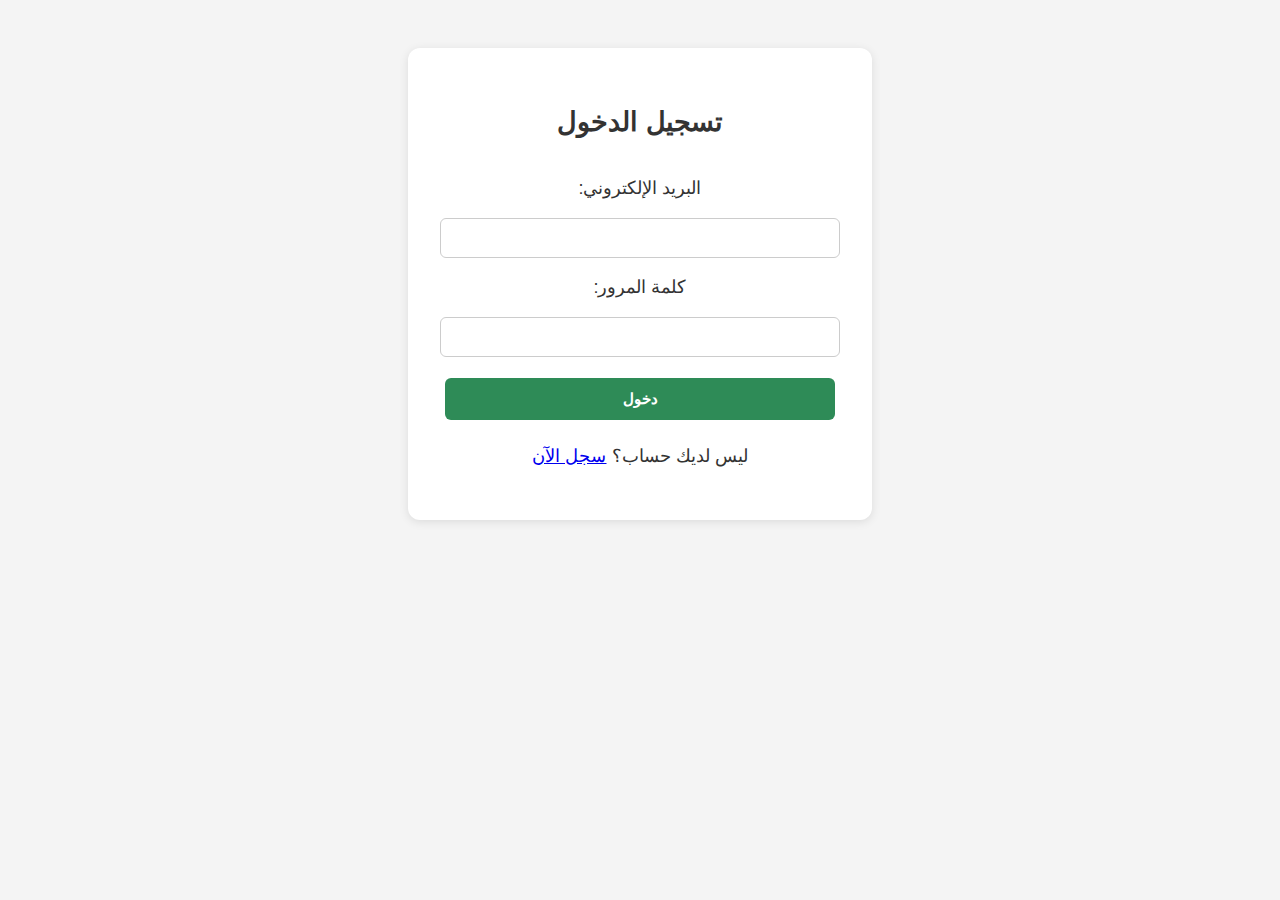
<file: auth.html>
<!DOCTYPE html>
<html lang="ar">
<head>
  <meta charset="UTF-8">
  <title>تسجيل الدخول / إنشاء حساب</title>
  <link rel="stylesheet" href="css/style.css">
</head>
<body>
  <main class="auth-container">
    <!-- نموذج تسجيل الدخول -->
    <section id="login-form">
      <h2>تسجيل الدخول</h2>
      <form>
        <label for="login-email">البريد الإلكتروني:</label>
        <input type="email" id="login-email" required>

        <label for="login-password">كلمة المرور:</label>
        <input type="password" id="login-password" required>

        <button type="submit" onclick="loginUser(event)">دخول</button>
      </form>
      <p>ليس لديك حساب؟ <a href="#" onclick="toggleForms('register')">سجل الآن</a></p>
    </section>

    <!-- نموذج التسجيل -->
    <section id="register-form" style="display:none;">
      <h2>إنشاء حساب</h2>
      <form>
        <label for="reg-name">الاسم:</label>
        <input type="text" id="reg-name" required>

        <label for="reg-email">البريد الإلكتروني:</label>
        <input type="email" id="reg-email" required>

        <label for="reg-password">كلمة المرور:</label>
        <input type="password" id="reg-password" required>

        <button type="submit" onclick="registerUser(event)">تسجيل</button>
      </form>
      <p>هل لديك حساب؟ <a href="#" onclick="toggleForms('login')">سجّل دخول</a></p>
    </section>
  </main>

  <script src="js/auth.js"></script>
</body>
</html>
</file>
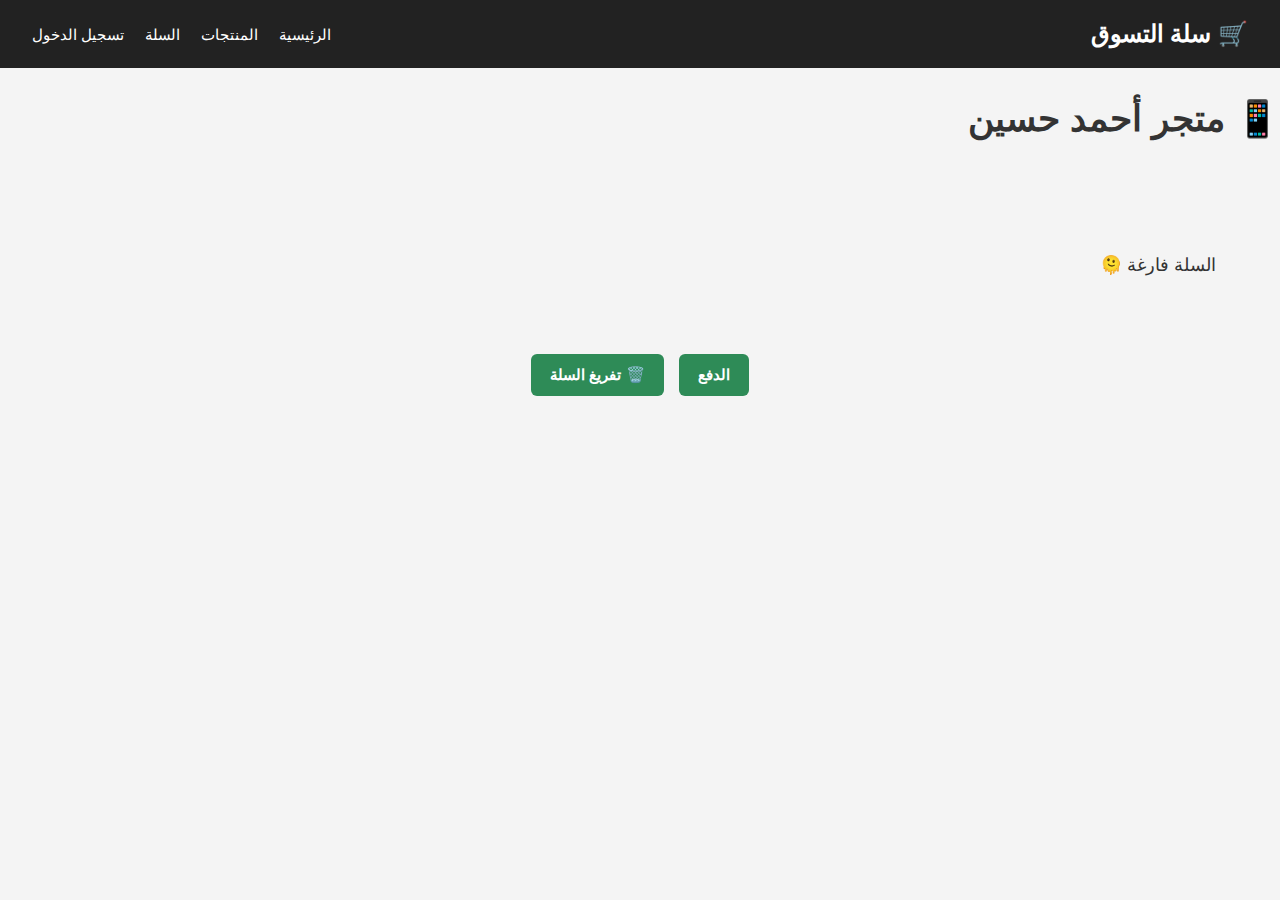
<file: cart.html>
<!DOCTYPE html>
<html lang="ar">

<head>
    <meta charset="UTF-8"/>
    <meta name="viewport" content="width=device-width,initial-scale=1.0"/>
    <title>سلة التسوق</title>
    <link rel="stylesheet" href="css/style.css">
</head>

<body>
    <header>
        <h1>🛒 سلة التسوق</h1>
        <nav>
      <a href="index.html">الرئيسية</a>
      <a href="product.html">المنتجات</a>
      <a href="cart.html"> السلة</a>
      <a href="auth.html">تسجيل الدخول</a>
    </nav>
  
    
  </header>
  <div class="ahmed"><h1>📱 متجر أحمد حسين</h1></div>
    <main>
        <section id="cart-items" class="cart-container"></section>
        <div id="total-price" class="total-price"></div>
        <div class="cart-actions">
            <a href="checkout.html"><button>الدفع</button></a>
            <button onclick="clearCart()">🗑️ تفريغ السلة</button>
        </div>
    </main>

    <script src="js/products.js"></script>
    <script src="js/cart.js"></script>
</body>

</html>
</file>
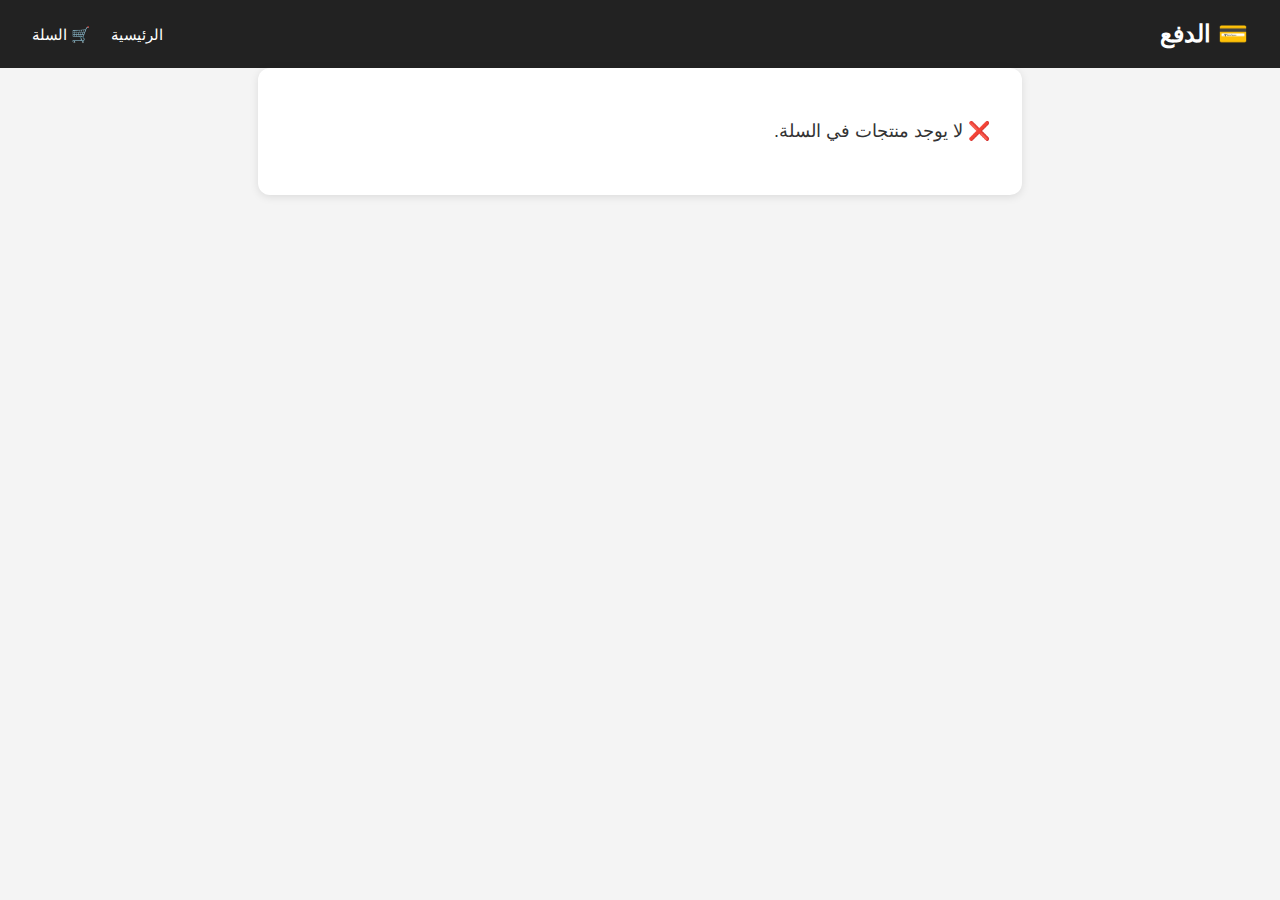
<file: checkout.html>
<!DOCTYPE html>
<html lang="ar">
<head>
  <meta charset="UTF-8">
  <title>الدفع</title>
  <link rel="stylesheet" href="css/style.css">
</head>
<body>
  <header>
    <h1>💳 الدفع</h1>
    <nav>
      <a href="index.html">الرئيسية</a>
      <a href="cart.html">🛒 السلة</a>
    </nav>
  </header>

  <main class="checkout-container">
    <section id="order-summary"></section>

    <form id="checkout-form">
      <h2>معلومات الزبون</h2>

      <label for="name">الاسم الكامل:</label>
      <input type="text" id="name" required>

      <label for="address">العنوان:</label>
      <input type="text" id="address" required>

      <label for="payment">طريقة الدفع:</label>
      <select id="payment" required>
        <option value="">اختر</option>
        <option value="cash">عند الاستلام</option>
        <option value="card">بطاقة بنكية</option>
      </select>

      <button type="submit">تأكيد الطلب ✅</button>
    </form>
  </main>

  <script src="js/products.js"></script>
  <script src="js/checkout.js"></script>
</body>
</html>
</file>
<file: css/style.css>
/* style.css */

/* حجم الخط الأساسي للجسم مع clamp لتناسب جميع الشاشات */
body {
  font-family: "Segoe UI", sans-serif;
  direction: rtl;
  margin: 0;
  padding: 0;
  background: #f4f4f4;
  color: #333;
  font-size: clamp(14px, 1.5vw, 18px);
  line-height: 1.5;
}

/* الهيدر */
header {
  background: #222;
  color: white;
  padding: 1rem 2rem;
  display: flex;
  justify-content: space-between;
  align-items: center;
  flex-wrap: wrap;
}

header h1 {
  font-size: clamp(1.25rem, 2vw, 1.5rem); /* 20px-24px تقريبا */
  margin: 0;
}

/* روابط الناف */
nav a {
  color: white;
  margin-right: 1rem;
  text-decoration: none;
  font-size: clamp(0.9rem, 1.2vw, 1.1rem);
}

nav a:hover {
  text-decoration: underline;
}

/* محتوى الصفحة */
main {
  padding: 2rem;
}

/* شبكة المنتجات */
.product-grid {
  display: grid;
  grid-template-columns: repeat(auto-fit, minmax(15rem, 1fr));
  gap: 1.5rem;
}

/* كارت المنتج */
.product-card {
  background: white;
  border-radius: 0.75rem;
  padding: 1rem;
  text-align: center;
  box-shadow: 0 0.125rem 0.3125rem rgba(0,0,0,0.1);
  transition: transform 0.2s;
}

.product-card:hover {
  transform: scale(1.02);
}

/* صور المنتجات */
.product-card img {
  width: 100%;
  height: 12.5rem;
  object-fit: cover;
  border-radius: 0.5rem;
}

/* الأزرار */
button {
  background-color: #2e8b57;
  color: white;
  border: none;
  padding: clamp(0.5rem, 1vw, 0.75rem) clamp(0.8rem, 2vw, 1.2rem);
  margin: 0.3125rem;
  border-radius: 0.375rem;
  cursor: pointer;
  font-weight: bold;
  font-size: clamp(0.9rem, 1.2vw, 1.1rem);
  transition: background-color 0.3s;
}

button:hover {
  background-color: #247047;
}

/* تفاصيل المنتج */
.product-details {
  max-width: 43.75rem;
  margin: auto;
  padding: 2rem;
  background: white;
  border-radius: 0.75rem;
  box-shadow: 0 0.125rem 0.3125rem rgba(0,0,0,0.1);
  text-align: center;
}

/* عربة التسوق */
.cart-container {
  display: flex;
  flex-direction: column;
  gap: 1.25rem;
  padding: 2rem;
}

.cart-item {
  display: flex;
  gap: 1.25rem;
  background: white;
  padding: 1rem;
  border-radius: 0.75rem;
  box-shadow: 0 0.125rem 0.3125rem rgba(0,0,0,0.1);
  align-items: center;
  flex-wrap: wrap;
}

.cart-item img {
  width: 7.5rem;
  height: 7.5rem;
  object-fit: cover;
  border-radius: 0.5rem;
}

.cart-details {
  flex: 1;
  min-width: 10rem;
}

.cart-details input {
  width: 3.75rem;
  padding: 0.3125rem;
  text-align: center;
  font-size: 1rem;
}

.cart-actions {
  text-align: center;
  margin-top: 1.25rem;
}

.total-price {
  text-align: center;
  font-size: 1.25rem;
  margin-top: 0.625rem;
}

/* صندوق الدفع */
.checkout-container {
  max-width: 43.75rem;
  margin: auto;
  background: white;
  padding: 2rem;
  border-radius: 0.75rem;
  box-shadow: 0 0.125rem 0.5rem rgba(0,0,0,0.1);
}

/* فورم */
form {
  display: flex;
  flex-direction: column;
  gap: 1rem;
  margin-top: 2rem;
}

form input, form select {
  padding: 0.625rem;
  border-radius: 0.375rem;
  border: 1px solid #ccc;
  font-size: 1rem;
}

/* صندوق التوثيق */
.auth-container {
  max-width: 25rem;
  margin: 3rem auto;
  background: white;
  padding: 2rem;
  border-radius: 0.75rem;
  box-shadow: 0 0.125rem 0.625rem rgba(0,0,0,0.1);
  text-align: center;
}

.auth-container form {
  display: flex;
  flex-direction: column;
  gap: 1rem;
}

.auth-container input {
  padding: 0.625rem;
  border: 1px solid #ccc;
  border-radius: 0.375rem;
  font-size: 1rem;
}

/* القسم الترحيبي */
.welcome-section {
  background: #2e8b57;
  color: white;
  padding: 2.5rem 1.25rem;
  border-radius: 0.75rem;
  text-align: center;
  margin-bottom: 1.875rem;
}

/* البانر الترويجي */
.promo-banner,
.promo-admin {
  position: relative;
  margin-bottom: 2.5rem;
  border-radius: 0.75rem;
  overflow: hidden;
}

.promo-banner img {
  width: 100%;
  max-height: 18.75rem;
  object-fit: cover;
  filter: brightness(0.7);
}

.promo-text {
  position: absolute;
  top: 50%;
  left: 50%;
  transform: translate(-50%, -50%);
  color: #fff;
  text-align: center;
}

.promo-admin img {
  width: 40%;
  max-height: 18.75rem;
  object-fit: cover;
  filter: brightness(0.7);
}

.promo-textt {
  position: absolute;
  top: 50%;
  left: 50%;
  transform: translate(-50%, -50%);
  color: #ff0202;
  text-align: center;
  padding-right: 20%;
}

/* العناوين */
.featured-products h2 {
  margin-bottom: 1.25rem;
}

/* التصنيفات */
.categories {
  margin: 1.25rem 0;
  text-align: center;
}

.categories button {
  background-color: #ddd;
  border: none;
  padding: 0.625rem 0.9375rem;
  margin: 0.3125rem;
  border-radius: 20px;
  cursor: pointer;
  font-weight: bold;
  transition: background-color 0.3s;
  font-size: clamp(0.9rem, 1.2vw, 1.1rem);
}

.categories button.active,
.categories button:hover {
  background-color: #2e8b57;
  color: white;
}

/* ======================== */
/* MEDIA QUERIES */
/* ======================== */

@media (max-width: 768px) {
  header h1 {
    font-size: clamp(1.1rem, 3vw, 1.3rem);
    width: 100%;
    text-align: center;
    margin-bottom: 0.5rem;
  }
  nav {
    width: 100%;
    text-align: center;
  }
  nav a {
    margin: 0 0.5rem;
    font-size: clamp(0.8rem, 2vw, 1rem);
  }
  main {
    padding: 1rem;
  }
  .product-card img {
    height: 9rem;
  }
  .cart-item {
    flex-direction: column;
    align-items: flex-start;
  }
  .cart-item img {
    width: 100%;
    height: auto;
    max-width: 250px;
  }
  .cart-details {
    width: 100%;
  }
  .cart-details input {
    width: 100%;
  }
  button {
    font-size: clamp(0.9rem, 1.5vw, 1rem);
    padding: 0.5rem 0.75rem;
  }
  .categories button {
    font-size: clamp(0.85rem, 1.5vw, 1rem);
    padding: 0.5rem 0.75rem;
  }
}

@media (max-width: 480px) {
  header h1 {
    font-size: clamp(1rem, 4vw, 1.2rem);
  }
  nav a {
    font-size: clamp(0.75rem, 3vw, 0.95rem);
  }
  .product-card img {
    height: 7.5rem;
  }
  button {
    font-size: clamp(0.85rem, 2vw, 0.95rem);
    padding: 0.4rem 0.6rem;
  }
  .categories button {
    font-size: clamp(0.8rem, 2vw, 0.95rem);
    padding: 0.4rem 0.6rem;
  }
}
</file>
